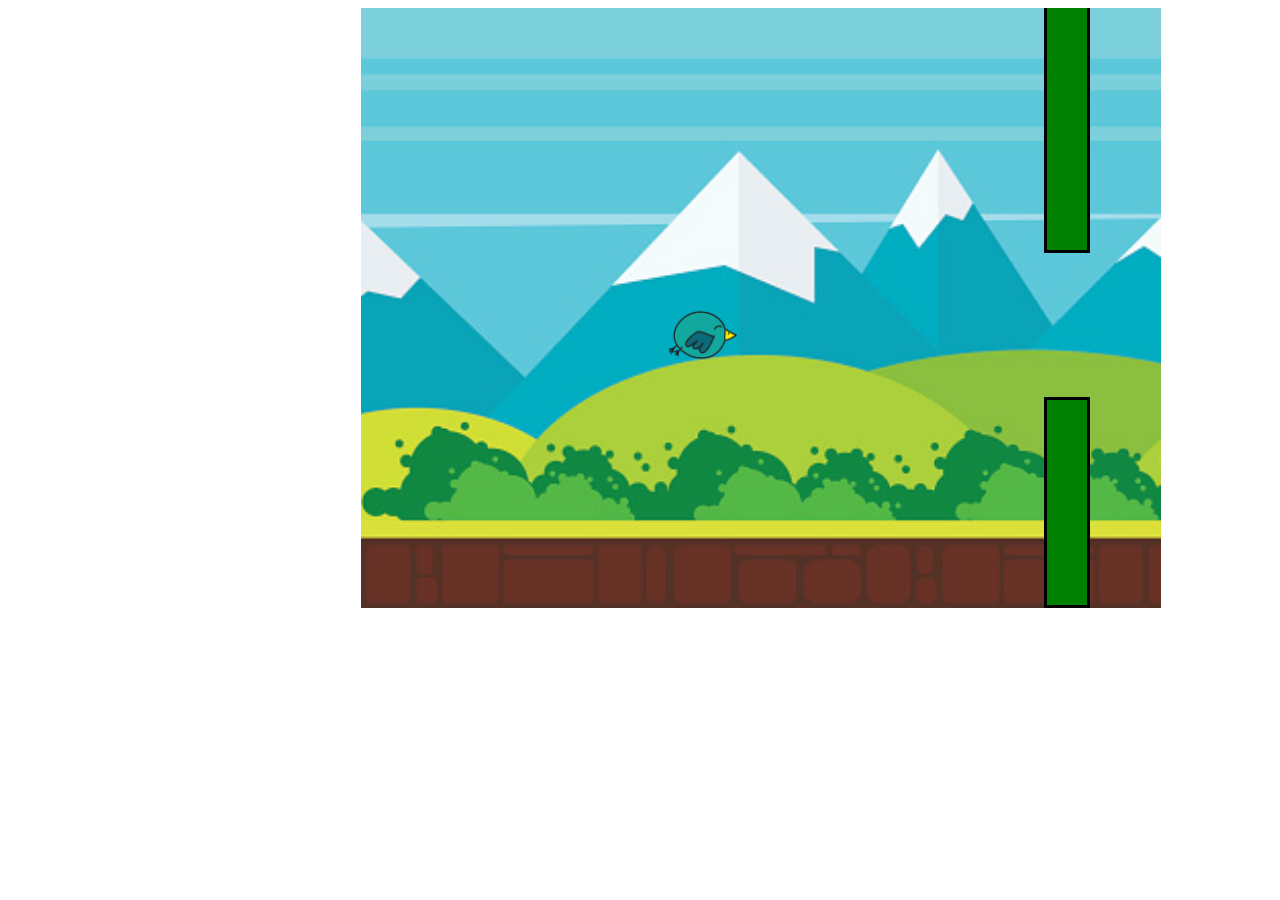
<file: index.html>
<!DOCTYPE html>
<html lang="en">
<head>
    <meta charset="UTF-8">
    <meta name="viewport" content="width=device-width, initial-scale=1.0">
    <link rel="stylesheet" href="style.css">
    <title>Document</title>
</head>
<body>
    
    </div>
    <div id="gamewindow">
        <div id="bg"></div>
        <div id="box">
            <img id="bird" src="bird.png">
        </div>
        <div id="obstacles"></div>
    </div>
    <div id="score" style="color: white; font-size: 30px; z-index: 4; position: absolute;">
    <script src="script2.js"></script>
</body>
</html>
</file>
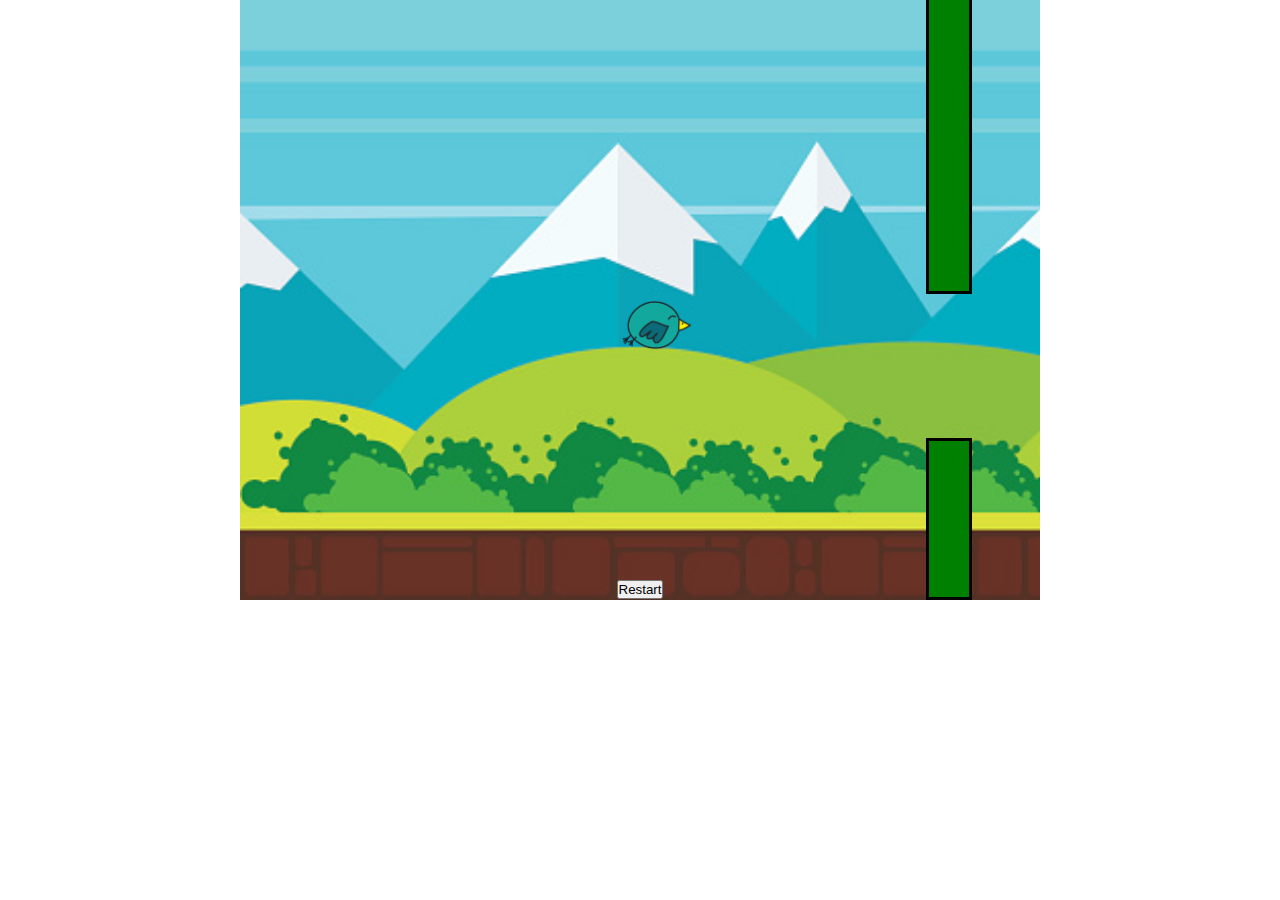
<file: docs/index.html>
<!DOCTYPE html>
<html lang="en">
<head>
    <meta charset="UTF-8">
    <meta name="viewport" content="width=device-width, initial-scale=1.0">
    <link rel="stylesheet" href="style.css">
    <title>Document</title>
</head>
<body>
    
    </div>
    <div id="gamewindow">
        <div id="bg"></div>
        <div id="box">
            <img id="bird" src="bird.png">
        </div>
        <div id="obstacles"></div>
    </div>
    <div id="score" style="color: white; font-size: 30px; z-index: 4; position: absolute;"></div>
    <button id="restart" onclick="restart()">Restart</button>
    <script src="script2.js"></script>
</body>
</html>
</file>
<file: style.css>
body {
  margin-left: 250px;
}

#gamewindow {
  display: flex;
  justify-self: center;

  width: 800px;
  height: 600px;
  position: absolute;
  overflow: hidden;
}

#bg {
  width: 100%;
  height: 100%;
  position: absolute;
  z-index: -1;
  background-image: url("bg.jpg");
  background-size: cover;
  background-repeat: no-repeat;
}

#box {
  width: 50px;
  height: 50px;
  position: absolute;
  bottom: 500px;
  left: 300px;

}

#bird {
  height: 60px;
}

#obs1 {
  position: absolute;
  right: 100px;
  background-color: black;
  height: 400px;
  width: 100px;
  bottom: 0;
}

#obs2 {
  position: absolute;
  right: 0;
  background-color: green;
  height: 200px;
  width: 100px;
  bottom: 0;
}

.obstacle {
  background-color: green;
  border: 3px solid black;
  position: absolute;
  right: 0;
  bottom: 0;
  
}

.obstacleTop {
  background-color: green;
  border: 3px solid black;
  position: absolute;
  right: 0;
  /* top: 0; */
  z-index: 4;
}
</file>
<file: docs/style.css>
* {
  margin: 0;
  padding: 0;
}
body {
  display: flex;
  justify-content: center;
}

#gamewindow {
  display: flex;
  justify-self: center;
  width: 800px;
  height: 600px;
  position: absolute;
  overflow: hidden;
}

#bg {
  width: 100%;
  height: 100%;
  position: absolute;
  z-index: -1;
  background-image: url("bg.jpg");
  background-size: cover;
  background-repeat: no-repeat;
}

#box {
  width: 50px;
  height: 50px;
  position: absolute;
  bottom: 300px;
  left: 375px;
}

#bird {
  height: 60px;
}

#obs1 {
  position: absolute;
  right: 100px;
  background-color: black;
  height: 400px;
  width: 100px;
  bottom: 0;
}

#obs2 {
  position: absolute;
  right: 0;
  background-color: green;
  height: 200px;
  width: 100px;
  bottom: 0;
}

.obstacle {
  background-color: green;
  border: 3px solid black;
  position: absolute;
  right: 0;
  bottom: 0;
}

.obstacleTop {
  background-color: green;
  border: 3px solid black;
  position: absolute;
  right: 0;
  /* top: 0; */
  z-index: 4;
}

button {
  position: absolute;
  top: 580px;
  z-index: 4;
}
</file>
